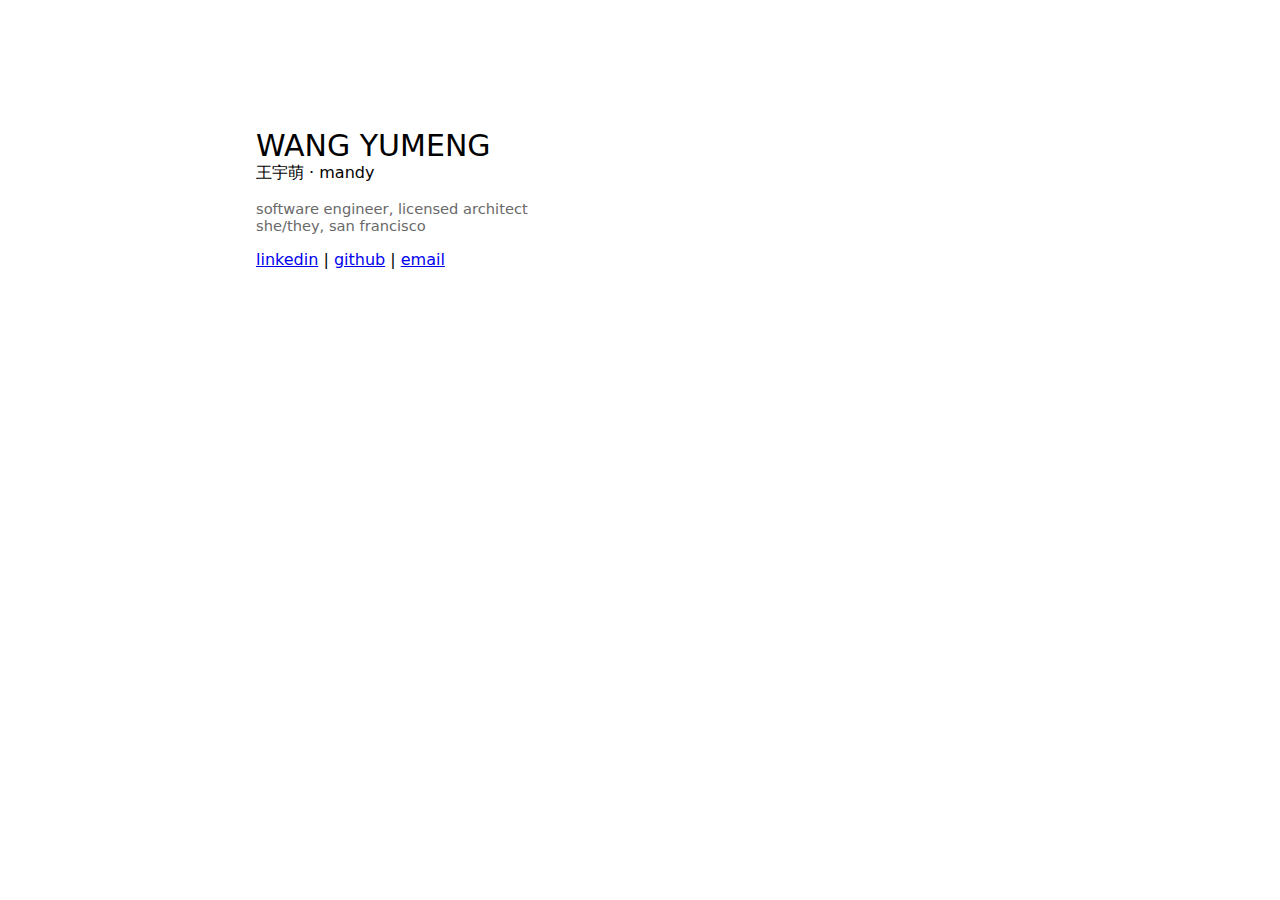
<file: index.html>
<head>
  <link rel="stylesheet" href="styles.css" />
  <link rel="stylesheet" href="apply-to-all.css" />
</head>

<body>
  <h1>WANG YUMENG</h1>
  <span class="subheading">王宇萌 &middot; mandy</span>
  <p>
    <span class="small">software engineer, licensed architect</span><br />
    <span class="small">she/they, san francisco</span>
  </p>
  <p>
    <a href="https://www.linkedin.com/in/wangyumeng/">linkedin</a> |
    <a href="https://github.com/e-lu6a">github</a> |
    <a href="mailto:mandywangyumeng@gmail.com">email</a>
  </p>
</body>
</file>
<file: styles.css>
body {
    font-family: Helvetica, Arial, sans-serif;
    margin: auto;
    width: fit-content;
    margin-top: 15%;
}

.big {
    font-size: 4em;
    /* font-weight: bold; */
}
.small {
    font-size: 0.7em;
    color: dimgrey;
}
</file>
<file: apply-to-all.css>
/** --- html elements --- */

body {
    font-family: ui-sans-serif, system-ui, -apple-system, BlinkMacSystemFont, Segoe UI, Roboto, Helvetica Neue, Arial, Noto Sans, sans-serif, Apple Color Emoji, Segoe UI Emoji, Segoe UI Symbol, Noto Color Emoji;
    /* font-family: Helvetica, Arial, sans-serif; */
    margin: 10% 20%;
    /* width: fit-content; */
}

li {
    list-style-type: none;
}

ul {
    padding-left: 0;
    margin: 10px 0px;
}

h1 {
    font-size: 30px;
    font-weight: normal;
    margin-bottom: 0;
}

h2 {
    font-weight: normal;
}

/** --- classes --- */

.big {
    font-size: 64pt;
    /* font-weight: bold; */
}

.small {
    font-size: 11pt;
    color: dimgrey;
}

.spacer {
    height: 20px;
}
</file>
